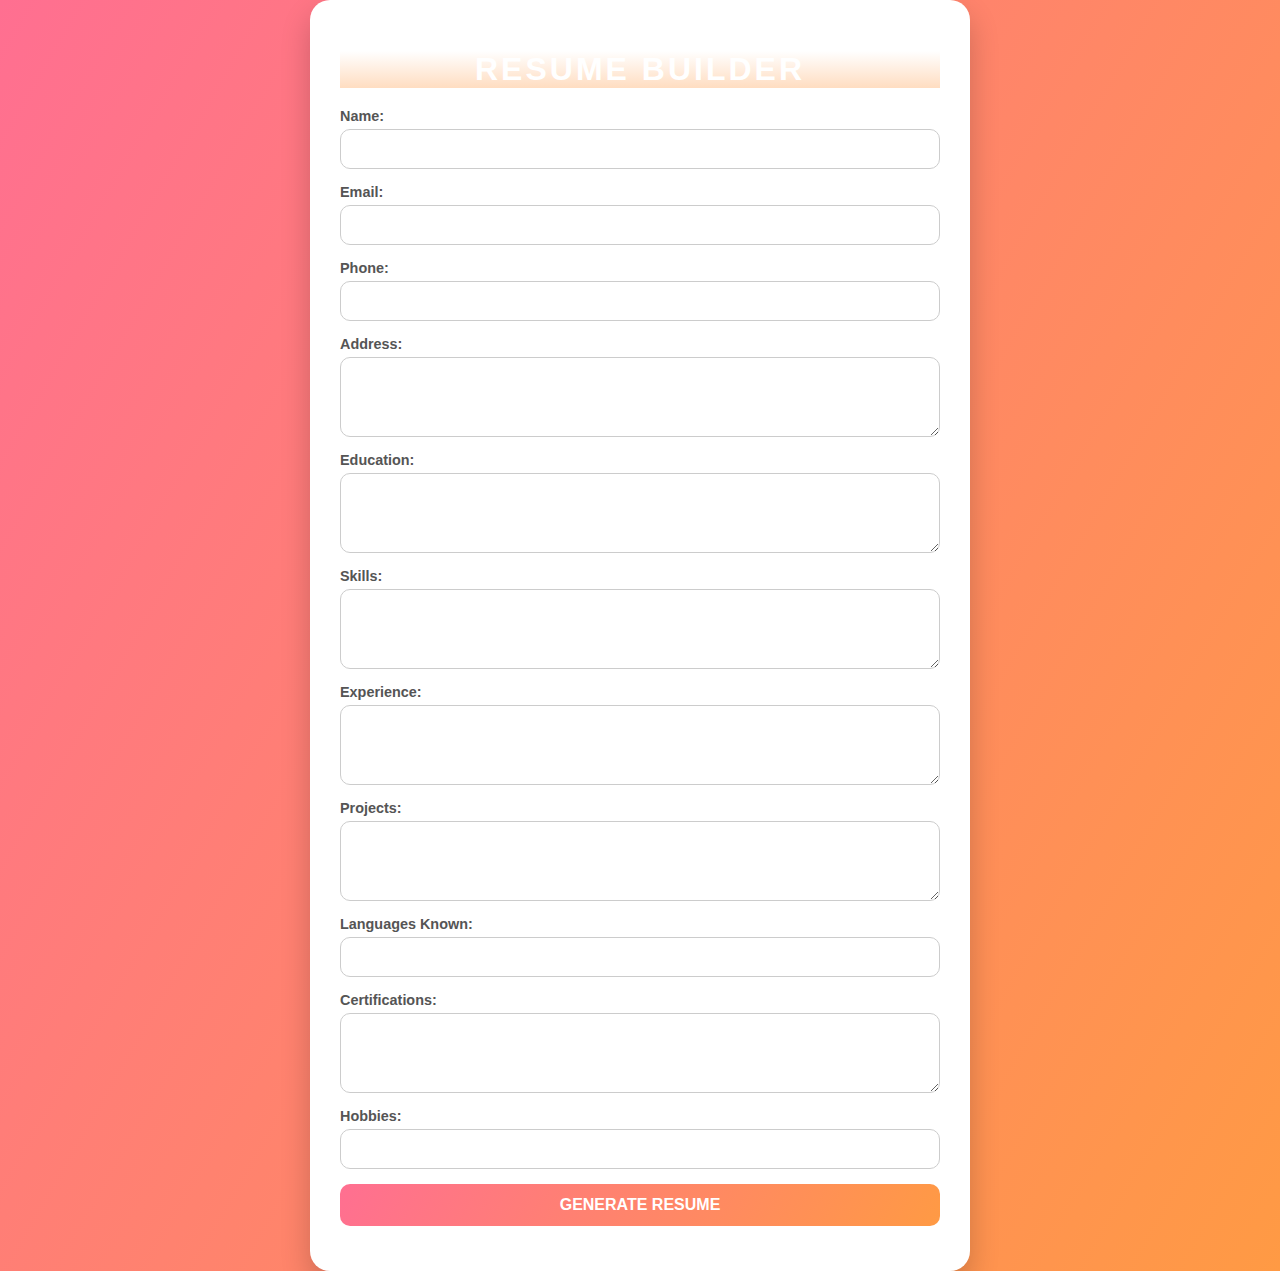
<file: 2index.html>
<!DOCTYPE html>
<html lang="en"><head>
    <meta charset="UTF-8">
    <meta name="viewport" content="width=device-width, initial-scale=1.0">
    <title>Resume Builder - Form</title>
    <link rel="stylesheet" href="2styles.css">
<style type="text/css" id="operaUserStyle"></style></head>
<body>
    <div class="container">
        <h1>Resume Builder</h1>
        <form id="resume-form">
            <label for="name">Name:</label>
            <input type="text" id="name" name="name" required="">

            <label for="email">Email:</label>
            <input type="email" id="email" name="email" required="">

            <label for="phone">Phone:</label>
            <input type="tel" id="phone" name="phone" required="">

            <label for="address">Address:</label>
            <textarea id="address" name="address" required=""></textarea>

            <label for="education">Education:</label>
            <textarea id="education" name="education" required=""></textarea>

            <label for="skills">Skills:</label>
            <textarea id="skills" name="skills" required=""></textarea>

            <label for="experience">Experience:</label>
            <textarea id="experience" name="experience" required=""></textarea>

            <label for="projects">Projects:</label>
            <textarea id="projects" name="projects" required=""></textarea>

            <label for="languages">Languages Known:</label>
            <input type="text" id="languages" name="languages" required="">

            <label for="certifications">Certifications:</label>
            <textarea id="certifications" name="certifications"></textarea>

            <label for="hobbies">Hobbies:</label>
            <input type="text" id="hobbies" name="hobbies">

            <button type="button" onclick="saveData()">Generate Resume</button>
        </form>
    </div>
    <script>
        function saveData() {
            const formData = {
                name: document.getElementById('name').value,
                email: document.getElementById('email').value,
                phone: document.getElementById('phone').value,
                address: document.getElementById('address').value,
                education: document.getElementById('education').value,
                skills: document.getElementById('skills').value,
                experience: document.getElementById('experience').value,
                projects: document.getElementById('projects').value,
                languages: document.getElementById('languages').value,
                certifications: document.getElementById('certifications').value,
                hobbies: document.getElementById('hobbies').value,
            };

            localStorage.setItem('formData', JSON.stringify(formData));
            window.location.href = "resume.html"; // Redirect to the template page
        }
    </script>


</body></html>
</file>
<file: 2styles.css>
/* General Styles */
body {
    font-family: 'Arial', sans-serif;
    background: linear-gradient(120deg, #ff6f91, #ff9a44);
    margin: 0;
    padding: 0;
    display: flex;
    justify-content: center;
    align-items: center;
    min-height: 100vh;
    color: #333;
}

h1 {
    font-size: 2rem;
    text-align: center;
    color: #ffffff;
    margin-bottom: 20px;
    background: -webkit-linear-gradient(#ffffff, #ffddc1);
    --webkit-background-clip: text;
    --webkit-text-fill-color: transparent;
    text-transform: uppercase;
    letter-spacing: 3px;
}

/* Container */
.container {
    background: #ffffff;
    border-radius: 20px;
    box-shadow: 0 15px 30px rgba(0, 0, 0, 0.2);
    padding: 30px;
    width: 90%;
    max-width: 600px;
    position: relative;
    animation: fadeIn 0.5s ease-in-out;
    overflow: hidden;
}

/* Form Styles */
form {
    display: flex;
    flex-direction: column;
}

label {
    font-size: 0.9rem;
    color: #555555;
    margin-bottom: 5px;
    font-weight: bold;
}

input[type="text"],
input[type="email"],
input[type="tel"],
textarea,
button {
    font-size: 1rem;
    padding: 10px;
    margin-bottom: 15px;
    border: 1px solid #ccc;
    border-radius: 10px;
    width: 100%;
    box-sizing: border-box;
    transition: all 0.3s ease-in-out;
}

/* Textareas */
textarea {
    resize: vertical;
    min-height: 80px;
}

/* Input Fields Focus Effect */
input:focus,
textarea:focus {
    border-color: #ff6f91;
    box-shadow: 0 0 8px rgba(255, 111, 145, 0.6);
    outline: none;
}

/* Button */
button {
    background: linear-gradient(120deg, #ff6f91, #ff9a44);
    color: #ffffff;
    border: none;
    cursor: pointer;
    padding: 12px;
    font-size: 1rem;
    text-transform: uppercase;
    font-weight: bold;
    border-radius: 10px;
    transition: transform 0.3s ease, background 0.3s ease;
}

button:hover {
    transform: translateY(-3px);
    background: linear-gradient(120deg, #ff9a44, #ff6f91);
}

/* Animation */
@keyframes fadeIn {
    0% {
        opacity: 0;
        transform: scale(0.95);
    }
    100% {
        opacity: 1;
        transform: scale(1);
    }
}

/* Responsive Design */
@media (max-width: 768px) {
    h1 {
        font-size: 1.8rem;
    }

    .container {
        padding: 20px;
    }

    input[type="text"],
    input[type="email"],
    input[type="tel"],
    textarea,
    button {
        font-size: 0.9rem;
        padding: 8px;
    }
}
</file>
